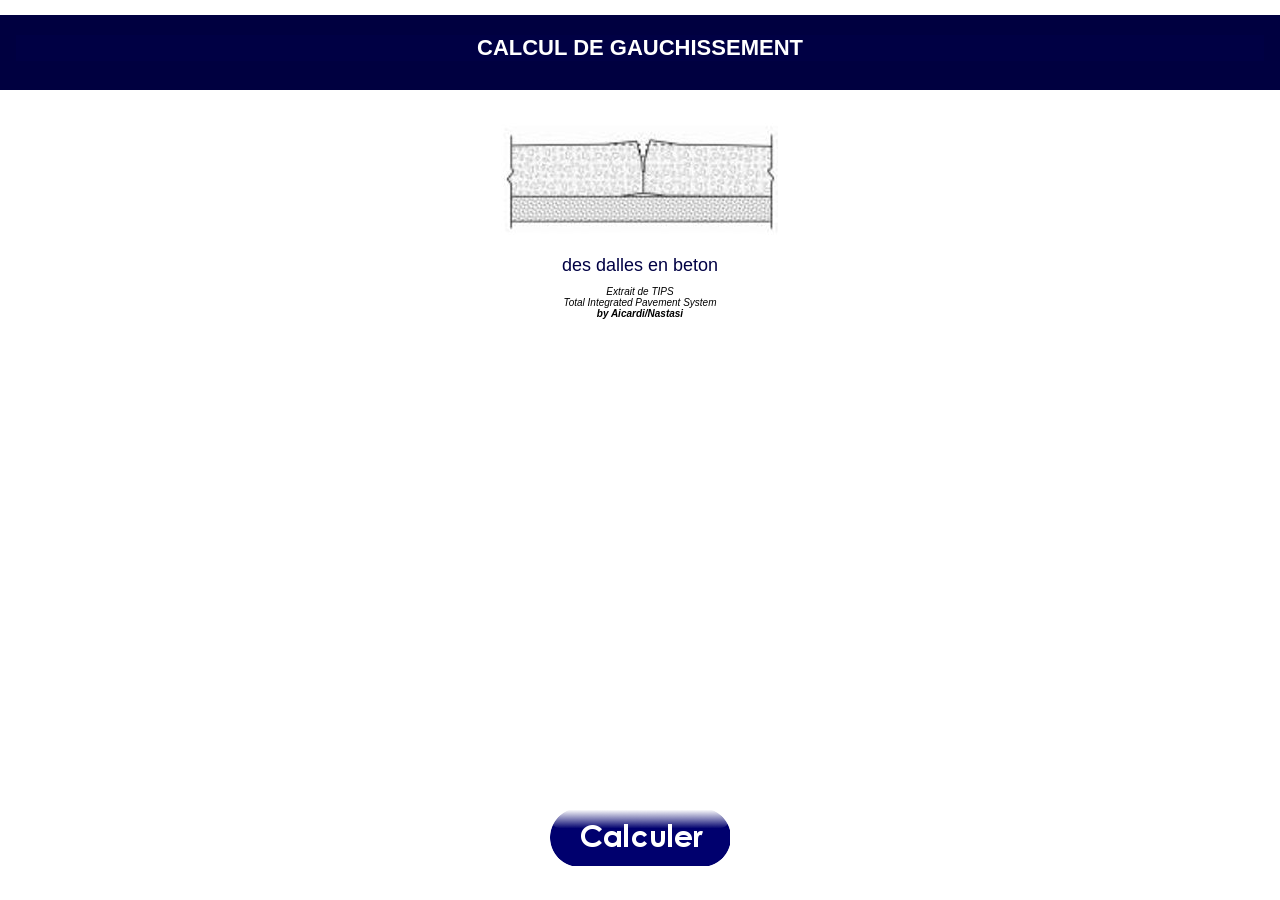
<file: www/index.html>
<!DOCTYPE html>
<html lang="fr">
  <head>
      <meta charset="utf-8" />
        
        <!-- WARNING: for iOS 7, remove the width=device-width and height=device-height attributes. See https://issues.apache.org/jira/browse/CB-4323 -->
        <meta name="viewport" content="user-scalable=no, initial-scale=1, maximum-scale=1, minimum-scale=1, width=device-width, height=device-height" id="viewport"/>
 
    <link rel="stylesheet" type="text/css" href="css/imbarcamento.css" />
    <script language="javaScript" src="js/gauchissement.js"></script>
  <title>GAUCHISSEMENT DE LA DALLE</title>
    
  </head>
  <body onload="inizio()">
  <div id="contentindex">
    <div class="boxindex">
      <div class="boxtitle">
         <h1 class="titleindex">CALCUL DE GAUCHISSEMENT</h1>
      </div>
        <div class=centralindex>
          <div class="indeximage">
          <img class="imgindex" src="img/imbarcaindex.jpg" />
          </div>
          <div class="contentindex">
          <h2 class="cntindx">des dalles en beton</h2>
          
          <p style="font:italic 10px arial;text-align:center;" >Extrait de TIPS<br />Total Integrated Pavement System<br /><strong>by Aicardi/Nastasi</strong> </p><br />
          <br /> 
          <br />
          </div>
      </div>
     <div class="buttonindex">
      <button class="entra" onclick="gocalcolo()"><img src="img/entree.png"></button>
      </div>
    </div>
  </div>
  </body>
</html>
</file>
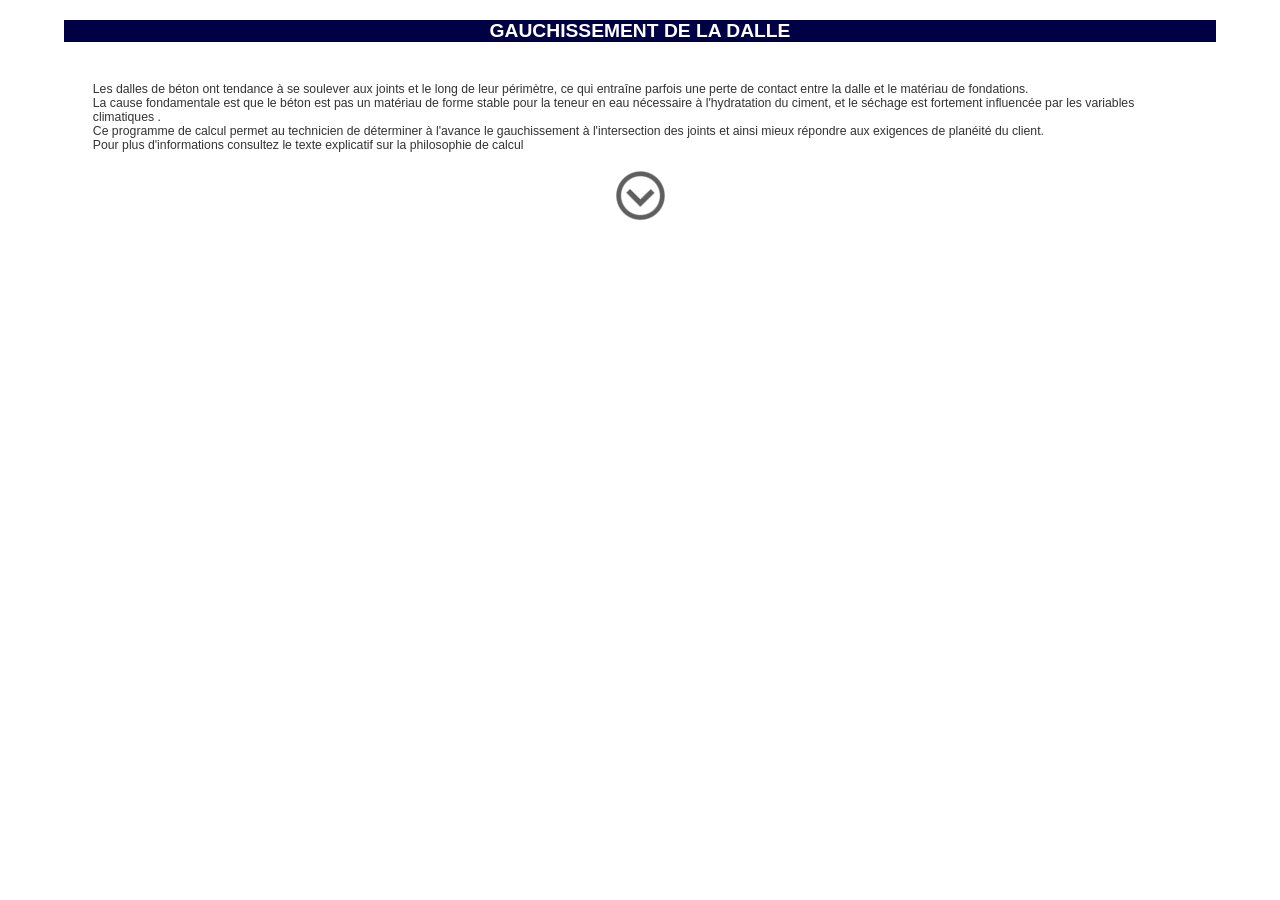
<file: www/gauchissement.html>
<!DOCTYPE html >
<html lang="fr">
  <head>
  <meta name="charset" content="utf-8">
        <!-- WARNING: for iOS 7, remove the width=device-width and height=device-height attributes. See https://issues.apache.org/jira/browse/CB-4323 -->
        <meta name="viewport" content="user-scalable=no, initial-scale=1, maximum-scale=1, minimum-scale=1, width=device-width, height=device-height" id="viewport"/>
 
    <link rel="stylesheet" type="text/css" href="css/imbarcamento.css" />
    <script type="text/javaScript" src="js/gauchissement.js"></script>
  <title>GAUCHISSEMENT DE LA DALLE </title>
  </head>
   <body onload="init()">

    <div id="contentapp">
   <div id="intro">  
  <h1 class="titleindex">GAUCHISSEMENT DE LA DALLE </h1> <br />
  <p class="introtext"> 
Les dalles de b&eacute;ton ont tendance &agrave; se soulever aux joints et le long de leur p&eacute;rim&egrave;tre, ce qui entra&icirc;ne parfois une perte de contact entre la dalle et le mat&eacute;riau de fondations.<br /> 

La cause fondamentale est que le b&eacute;ton est pas un mat&eacute;riau de forme stable pour la teneur en eau n&eacute;cessaire &agrave; l'hydratation du ciment, et le s&eacute;chage est fortement influenc&eacute;e par les variables climatiques .<br />

Ce programme de calcul permet au technicien de d&eacute;terminer &agrave; l'avance le gauchissement  &agrave; l'intersection des joints et ainsi mieux r&eacute;pondre aux exigences de plan&eacute;it&eacute; du client.   <br />

Pour plus d'informations consultez  le texte explicatif sur la philosophie de calcul<br />
</p> 

  <button id="scendi" onclick="fineintro()" style="border:none;background-color:#fff;display:block;margin:0 auto;"><img src="img/btndwn.png" width="60" alt="scendi" /> </button>
  </div>
  <div id="pinserimento">
  <div id="inserimento">
           <div class="ins">
       <div class="titoloins">
       <label>classe d&rsquo;exposition rapport e/c</label>
       </div>
       <div class="inputins"> 
       <select id="classesp">
       <option value="XC1"> XC1 </option>
       <option value="XC2"> XC2 </option>
       <option value="XC3"> XC3 </option>
       <option value="XC4"> XC4 </option>
       <option value="XF3"> XF3 </option>
       <option value="XF4"> XF4 </option>
       </select>
       </div>
       </div>
  
       <div class="ins">
       <div class="titoloins">
      <label for="rck">Resistence du b&eacute;ton </label>
       </div>
       <div class="inputins"> 
        <input type=number name="rck" id="rck" />
       </div>
       </div>
       
       <div class="ins">
       <div class="titoloins">
      <label for="digiucont">distance entre les joints</label>
       </div>
       <div class="inputins"> 
      <input type=number name="digiucont" id="digiucont" />
       </div>
       </div>
       
       <div class="ins">
       <div class="titoloins">
       <label for="umidita">humidit&eacute; relative %</label>
       </div>
       <div class="inputins"> 
       <input type=number name="umidita" id="umidita" />
       </div>
       </div>
       
      
       
       <div class="ins">
       <div class="titoloins">
       <label for="spesspav">&eacute;paisseur de la dalle en cm, </label>
       </div>
       <div class="inputins"> 
       <input type=number name="spesspav" id="spesspav" /> 
       </div>
       </div>
       
     
       
       <div class="ins">
       <div class="titoloins">
       <label >coulage</label>
       </div>
       <div class="inputins"> 
        <select id="tipogetto">
        <option value="direct"> coulage direct</option>
        <option value="avec pompe"> coulage avec pompe </option>
        </select> 
       </div>
       </div>
       
       
       <div class="insalone">
       <div class="titoloins">
       <label>substrat imperm&eacute;able &agrave; l'eau ou une feuille de poly&eacute;thyl&egrave;ne ou  remblais </label>
       </div>
        <table>
         <tr>
       <td><input type="radio" name="barriera" id="barriera" value="si" checked></td><td>OUI</td>
       <td><input type="radio" name="barriera" id="barrierano" value="no"></td><td>NO </td></tr>
   
          </table>
         
         
     
       </div>
    </div>  
    <div id="scelta">    
         <br>
       <button class="bottonev" id="calcola" onclick="controllo()">Calculer</button>
       <button class="bottoner" type="reset" value="Reset">Reset </button>
  
 

                                                     <br /> 
  <div id="attenzione"></div> 
  </div>    
 </div>                                                 
<div id="risultati"> 
 <br />

<div id="risultaimbarcamento"> 
<h1>GAUCHISSEMENT</h1>                       
<div id="imbarcamentot"></div>     <br /><br />
<div id="alertimbarca"></div>
 </div>
  <br />
<div id="imbarcamentobarriera"></div>      <br />


<div id="canvas">
<canvas id="imbarcamento"  style="background-color:#fff;display:block; margin:0 auto; " >
<img id="imbpic" src="img/imbarcamento1.jpg" alt="risultato imbarcamento" />
 </canvas>
</div> 

<br />
<br />
<div id="scelta1">
 <button class="bottoner" id="ripeti" onclick="ripeti()">Refaire</button>
  <button class="bottonev" id='inviamail' onclick="inviamail()" style="text-align:center;">Envoyer</button>

</div>
 </div>
</div>

 


  </body>
</html>
</file>
<file: www/css/imbarcamento.css>
body{margin:0;max-width:100%;}
#contentapp{width:100%;display:block;margin:0 auto;background-color:#fff;}
#intro{width:90%; padding:0.5em 1em 0.9375em 1em; font:normal 0.875em arial;color:#333;display:block;margin:0 auto;}
#scelta{width:80%;display:block;margin:0 auto;text-align:center;}
#pinserimento{background-color:#ffffbd;background-size:cover; width:100%;}
  #inserimento{width:98%;   
  display:-webkit-flex; 
  display: -ms-flexbox; 
  display: flex;
   -webkit-flex-flow: row wrap;
      -ms-flex-flow: row wrap;
          flex-flow: row wrap;
          justify-content:center;
          align-content:space-between;}
  .ins{width:40%;background-color:#fff;

  border:0.125em solid #ddd;
  box-shadow:0.3125em 0.3125em 0.3125em #888888; 
  margin:40px 2% 0 2% ;
 }   
 .insalone{width:60%;background-color:#fff;

  border:0.125em solid #ddd;
  box-shadow:0.3125em 0.3125em 0.31255em #888888; 
  margin-top:0.625em;}
  .titoloins{width:100%;background-color:#aa2222;font:bold 0.875em arial;color:#fff;line-height:1.25em; text-align:center;}
  input{width:3.125em;height:1.875em;display:block;margin:0.9375em auto;box-shadow:-0.1875em 0.1875em 0.25em #eee;text-align:center;font:bold 0.875em arial;color:#000044;}
  .inputins{line-height:2.5em;display:block;margin:auto;}
  button.bottoner, button.bottonev{width:6.25em;height:3.125em; font:bold 0.875em arial;color:#fff;padding:0.1875em;text-align:center; margin-top:1.25em;margin-left:0.625em;margin-right:0.625em;}
  button.bottoner{background-color:#e02200; border:0.125em solid #c42200;box-shadow:0.3125em 0.3125em 0.3125em #aa2200; }
  button.bottonev{background-color:#229900; border:0.125em solid #226600; box-shadow:0.3125em 0.3125em 0.3125em #224d00;}
#risultati{width:100%;min-height:100%;}  
#boxalert{width:90%;padding:0 1em 0 1em; font:normal 0.875em arial;color:#333;display:block;margin: 0 auto;} 
#tempo{width:98%;padding:0em 1em 0 1em;font:normal 0.875em arial;color:#333;display:block;margin: 0 auto;}  
#contentindex{}
.boxindex{display:-webkit-flex; 
  display: -ms-flexbox; 
  display: flex;
   -webkit-flex-flow: column;
      -ms-flex-flow: column;
          flex-flow: column;
         justify-content:center;
          align-content:space-between;
          display:block;margin:15px auto;}
.boxtitle{max-width:98%;padding:5px 1em 15px 1em;display:block;margin:0 auto;height:10%;background-color:#000040;}
.centralindex{max-width:98%;display:block;margin:15px auto;min-height:60%}
.indeximage{min-height:60%; vertical-align:middle;border:none;}
.indeximage img{display:block;margin:0 auto;position: relative;
bottom: 0;
left: 0;
margin: auto;
right: 0;
top: 0.625em;}
.entra img{border:none;}
.buttonindex{width:100%;position:fixed;bottom:0em;display:block;margin-left:auto;margin-bottom:5px;margin-right:auto; height:10%;vertical-align:middle;text-align:center;border:none;box-shadow:none;background-color:transparent;}
.titleindex{font:bold 1.375em arial;color:#fff;background-color:#000044;text-align:center;}
.indeximage{width:98%;display:block;margin:0 auto;}
.imgindex{max-width:100%;display:block;margin:0 auto;}
.contentindex{width:98%; display:block;margin:15px auto;}
.cntindx{width:80%; font:normal 1.125em arial; color:#000044;display:block;margin:0 auto; text-align:center;vertical-align:middle;}
.lgbutton{width:80%;height:3.125em;background:#000044;display:block;margin-top:1.5%;margin-left:auto;margin-right:auto;vertical-align:middle;
background: -webkit-linear-gradient(#000044, #000099); /* For Safari 5.1 to 6.0 */
    background: -o-linear-gradient(#000044, #000099); /* For Opera 11.1 to 12.0 */
    background: -moz-linear-gradient(#000044, #000099); /* For Firefox 3.6 to 15 */
    background: linear-gradient(#000044, #000099); /* Standard syntax */
    border:1em solid #000033;
    box-shadow:0.3125em 0.3125em 0.3125em #000066;
    font:bold 1.375em arial;color:#fff; }
.introtext{width:95%;display:block;margin:0 auto; font:normal 0.875em arial; color:#333;padding:0.9375em 1em 0.9375em 1em;}
#testotrazione{width:90%;display:block;margin:0 auto; font:normal 0.875em arial;color:#333;}
select{width:75%; display:block; margin:0.625em auto;}    
#scelta, #scelta1{width:98%; display:block; margin:0 auto;text-align:center;}
table{width:90%; font:bold 0.75em arial; display:block;margin-left:0.125em;}
#risultaimbarcamento{width:90%;margin:0 auto;border:0.0625em solid #ddd;box-shadow:0.3125em 0.3125em 0.3125em #999;padding:0.3125em}
#risultaimbarcamento h1{width:100%;padding:0em;line-height:2.5em;font:bold 1.25em arial;color:#fff;background-color:#000040; text-align:center;}
#canvas{border:none;width:90%;display:block;margin:0 auto;box-shadow:0.1875em 0.1875em 0.1875em #999;}
#canvas img{max-width:100%;border:none;}
#risultati{width:100%; height:100%;margin-top:0;margin-left:0;background-color:#fff;}
button.entra{background:transparent;border:none;box-shadow:none}
</file>
